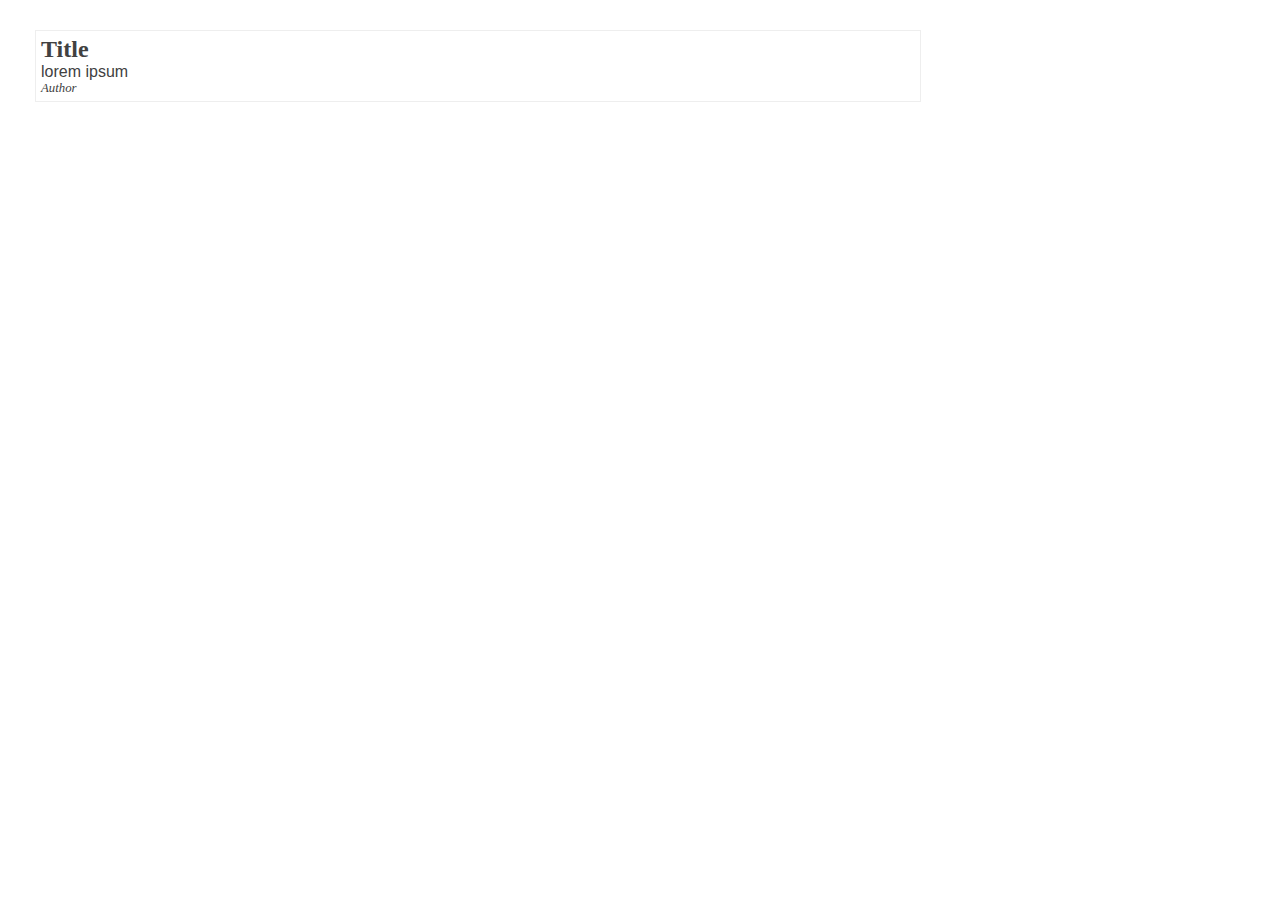
<file: class_1/index.html>
<html>
  <head>
    <script type="text/javascript" src="jquery.js"></script>
    <link rel="stylesheet" href="reset.css" type="text/css" media="screen" charset="utf-8">
    <link rel="stylesheet" href="styles.css" type="text/css" media="screen" charset="utf-8">
    <!-- Additional styles will go here -->
    <style type="text/css" media="screen">
      
      
      
    </style>
  </head>
  <body>

    <!-- This is where the blog posts will go -->
    <div id="posts">
      <div class="post">
        <div class="title">Title</div>
        <p class="content">lorem ipsum</p>
        <div class="author">Author</div>
      </div>
    </div>
    
    <!-- Javascript logic goes here -->
    <script type="text/javascript" charset="utf-8">
      (function() {
        var undefined;
        $.getJSON("http://dojoclass.appspot.com/index?callback=?", function(data) {
          $.each(data, function(i, elem) {
            var post = $('<div class="post">');
            var title = $('<div class="title">');
            var content = $('<p class="content">');
            var author = $('<div class="author">');
            title.append(elem.title);
            content.append(elem.content);
            author.append(elem.author);
            post.append(title).append(content).append(author);
            $('#posts').append(post);
          });
        });
      })();
    </script>
  </body>
</html>
</file>
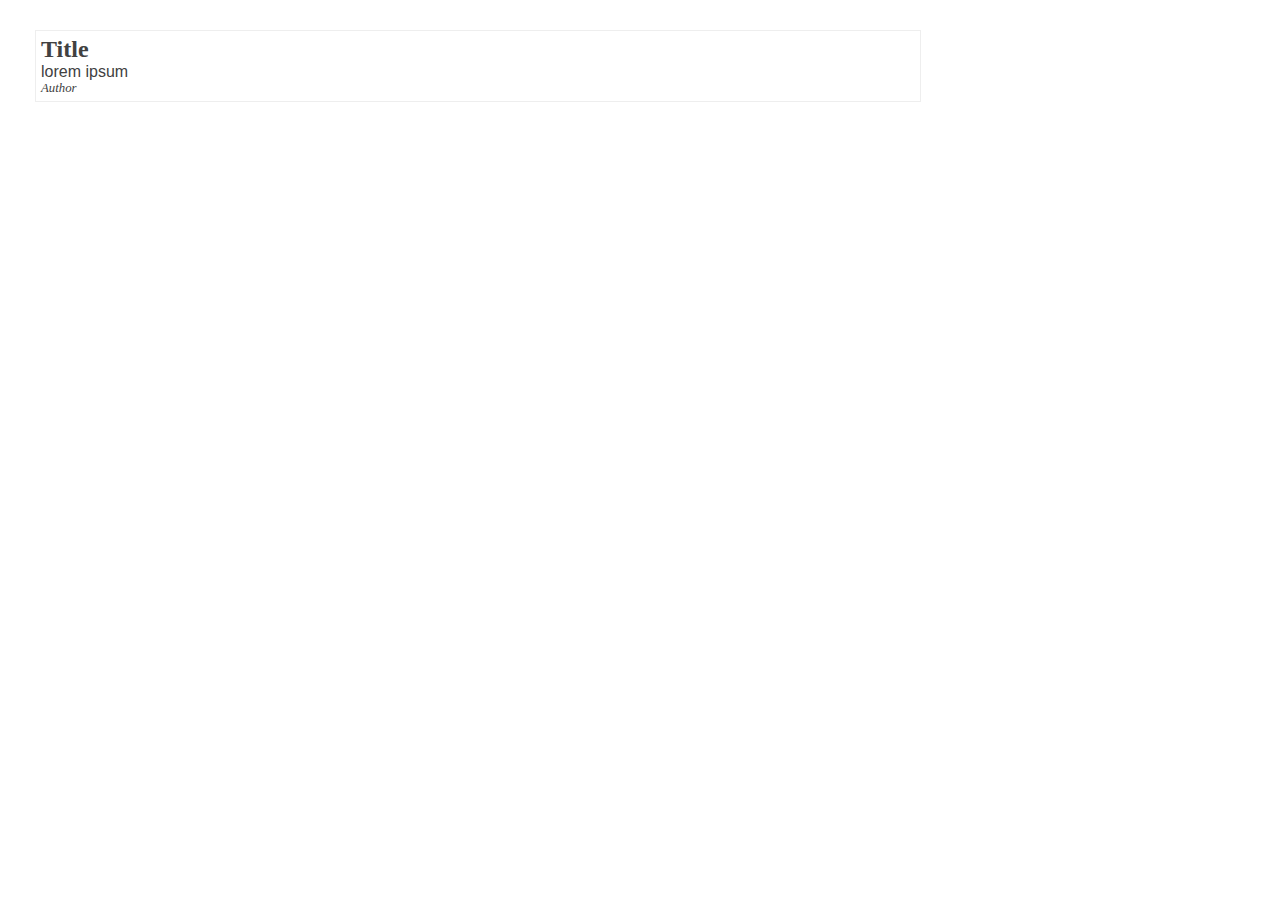
<file: class_2/index.html>
<html>
  <head>
    <script type="text/javascript" src="jquery.js"></script>
    <script type="text/javascript" src="blog.js"></script>

    <link rel="stylesheet" href="reset.css" type="text/css" media="screen" charset="utf-8">
    <link rel="stylesheet" href="styles.css" type="text/css" media="screen" charset="utf-8">
    <!-- Additional styles will go here -->
    <style type="text/css" media="screen"></style>
  </head>

  <body>

    <!-- This is where the blog posts will go -->
    <div id="posts">
      <div class="post">
        <div class="title">Title</div>
        <p class="content">lorem ipsum</p>
        <div class="author">Author</div>
      </div>
    </div>

    <script type="text/javascript" charset="utf-8">
        $(function() {
          window.blog = new BlogController("#posts");
          blog.list();
        });
    </script>

  </body>
</html>
</file>
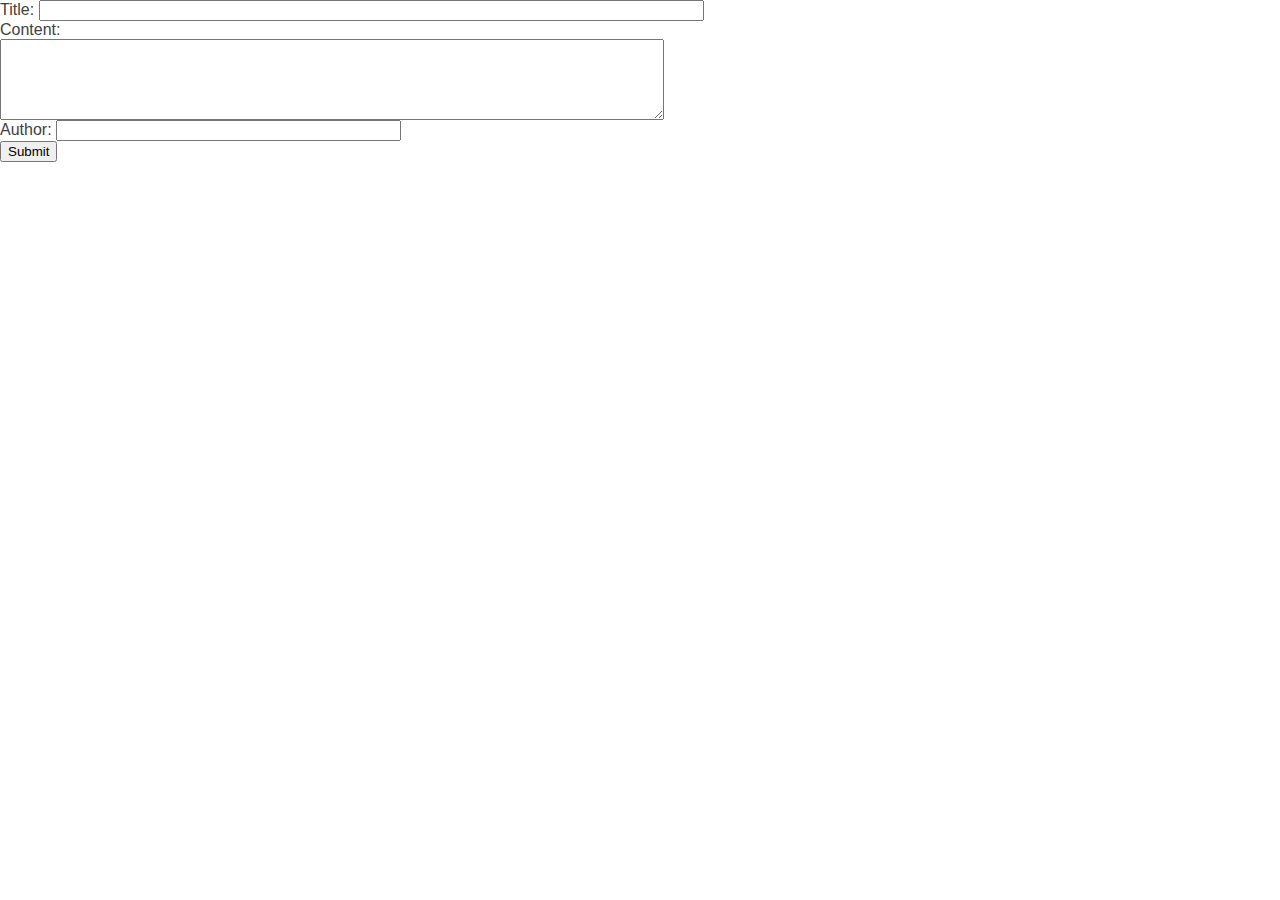
<file: class_3/index.html>
<html>
  <head>
    <script type="text/javascript" src="jquery.js"></script>
    <script type="text/javascript" src="blog.js"></script>
    <link rel="stylesheet" href="reset.css" type="text/css" media="screen" charset="utf-8">
    <link rel="stylesheet" href="styles.css" type="text/css" media="screen" charset="utf-8">
  </head>
  <body>
    <div id="blog">
      <form class="create">
        <div>
          <label>Title:</label>
          <input type="text" name="title" size="80"/>
        </div>
        <div>
          <label>Content:</label><br/>
          <textarea name="content" rows="5" cols="80"></textarea>
        </div>
        <div>
          <label>Author:</label>
          <input type="text" name="author" size="40"/>
        </div>
      </form>
      <button class="submit">Submit</button>
      <div class="list"></div>
    </div>
    
    <!-- Javascript logic goes here -->
    <script type="text/javascript" charset="utf-8">
      window.blog = new BlogController('#blog');
      blog.list();
    </script>
  </body>
</html>
</file>
<file: class_1/styles.css>
#posts {
  margin: 30px;
  width: 70%;
}
.post {
  border: 1px solid #eee;
  padding: 5px;
  margin: 5px;
}

.title {
  font-size: 150%;
  font-weight: bold;
  font-family: times-new-roman, serif;
}
.content {
  font-family: "lucida grande", tahoma, verdana, arial, sans-serif;
}
.author {
  font-size: 80%;
  font-style: oblique;
  font-family: times-new-roman, serif;
}
</file>
<file: class_2/styles.css>
#posts {
  margin: 30px;
  width: 70%;
}
.post {
  border: 1px solid #eee;
  padding: 5px;
  margin: 5px;
}

.title {
  font-size: 150%;
  font-weight: bold;
  font-family: times-new-roman, serif;
}
.content {
  font-family: "lucida grande", tahoma, verdana, arial, sans-serif;
}
.author {
  font-size: 80%;
  font-style: oblique;
  font-family: times-new-roman, serif;
}
</file>
<file: class_3/styles.css>
.post {
  border: 1px solid #eee;
  padding: 5px;
  margin: 5px;
}
.title {
  font-size: 150%;
  font-weight: bold;
  font-family: times-new-roman, serif;
}
.content {
  font-family: "lucida grande", tahoma, verdana, arial, sans-serif;
}
.author {
  font-size: 80%;
  font-style: oblique;
  font-family: times-new-roman, serif;
}
</file>
